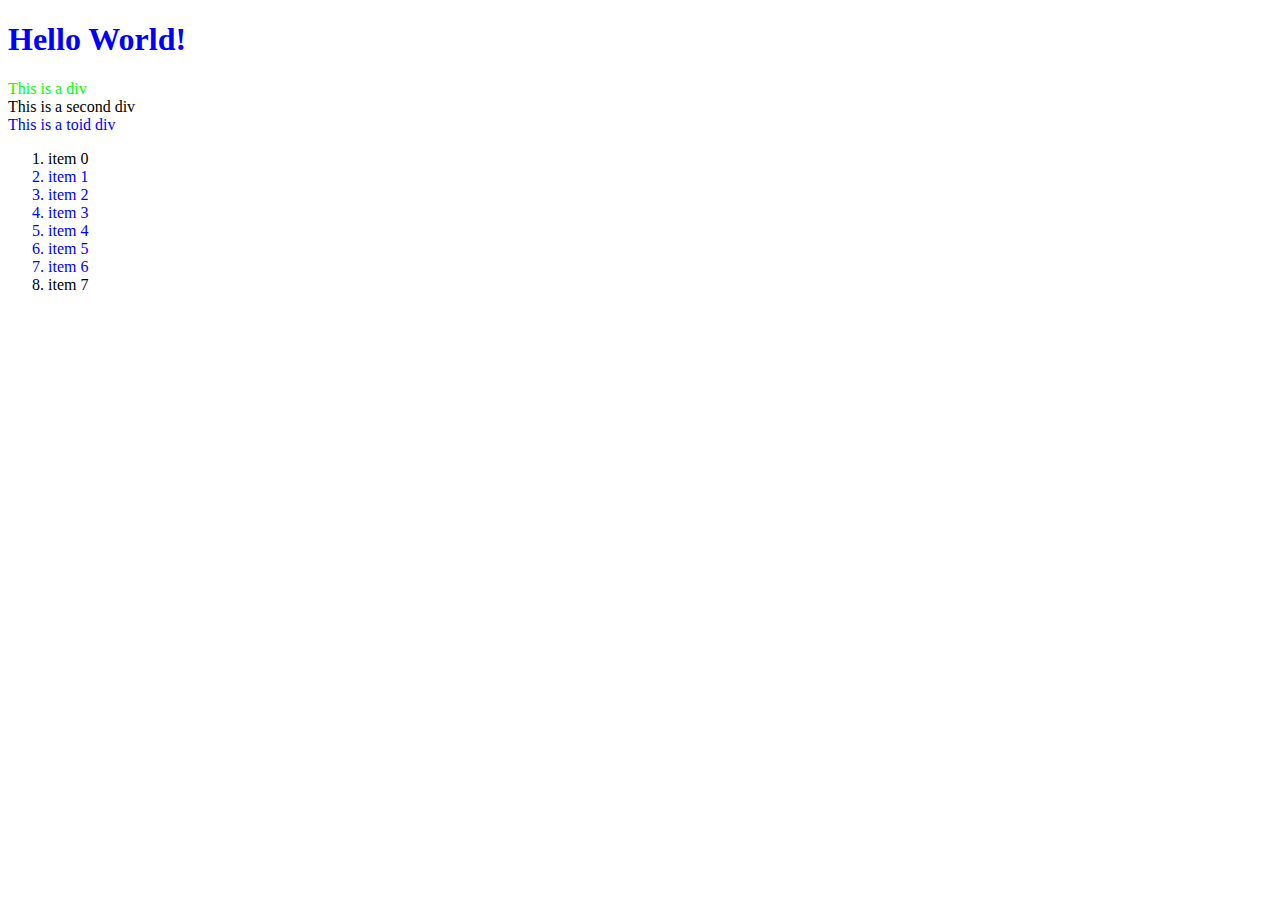
<file: 28_jsdom/index.html>
<!DOCTYPE html>

<!--
     Team Phantom Tollbooth :: Clyde Sinclair, Fierce Dragon
     SoftDev pd0
     K28 -- Manipulating the DOM
     2023-04-05w
   --------------------------------------------------
-->

<html lang="en">
  <!-- HTML file for exploring JavaScript interactions with the DOM -->

  <head>
    <meta charset="utf-8">
    <style>
      .red   {color : #ff0000;}
      .green {color : #00ff00;}
      .blue  {color : #0000ff;}
    </style>
  </head>

  <body>
    <h1 id="h" class="blue">Hello World!</h1>

    <div id="div1" class="green">This is a div</div>
    <div id="div2">This is a second div</div>
    <div class="blue">This is a toid div</div>

    <ol id="thelist">
      <li class="">item 0</li>
      <li class="green blue">item 1</li>
      <li class="green blue">item 2</li>
      <li class="red green blue">item 3</li>
      <li class="red green blue">item 4</li>
      <li class="green blue">item 5</li>
      <li class="green blue">item 6</li>
      <li class="">item 7</li>
    </ol>

    <script src="dommy_consolery.js"></script>

  </body>
</html>
</file>
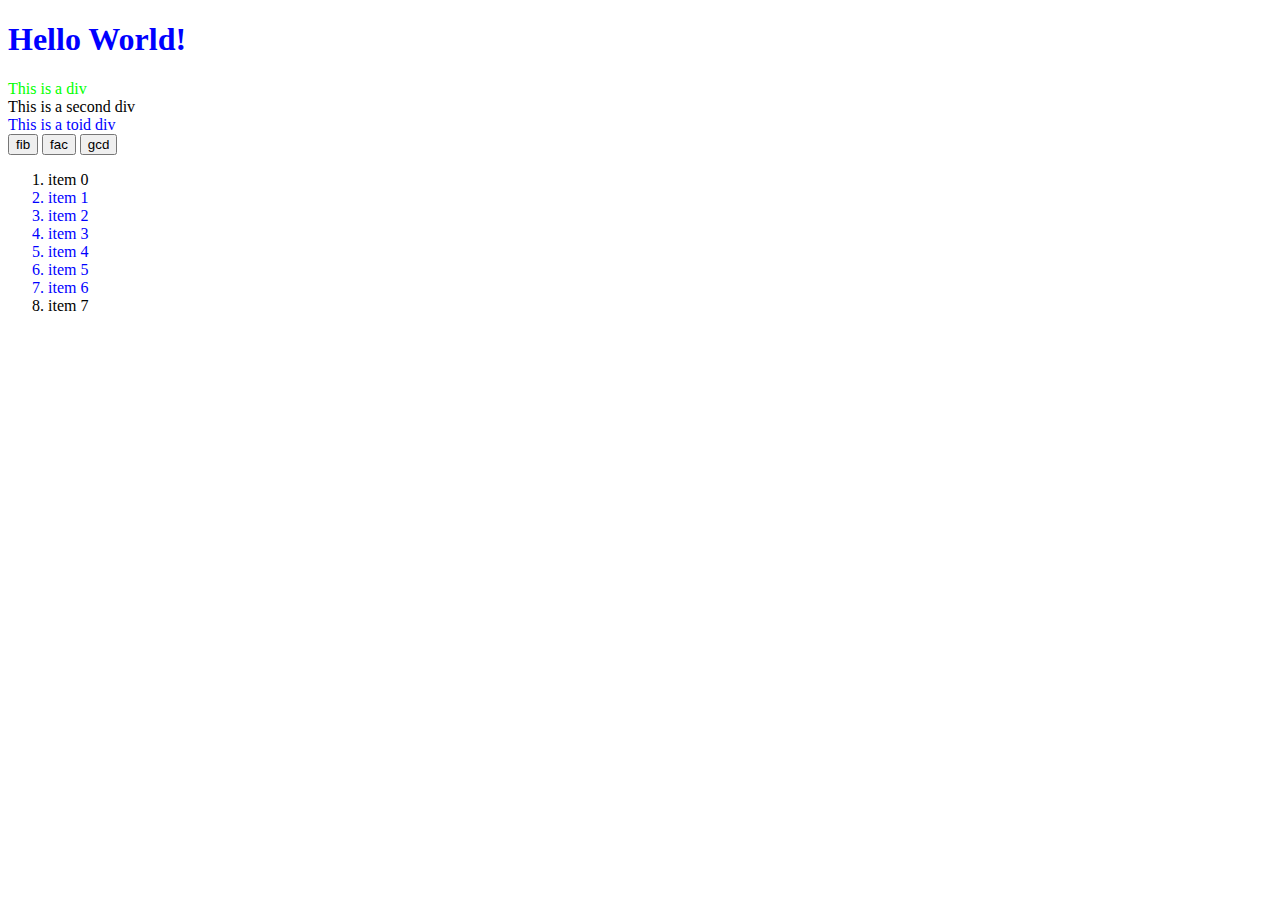
<file: 29_jsdom/index.html>
<!DOCTYPE html>

<!--
     Team JiangPark Morgan: Ian Jiang, Gitae Park
     SoftDev pd7
     K28 -- Manipulating the DOM
     2023-04-05w
   --------------------------------------------------
-->

<html lang="en">
  <!-- HTML file for exploring JavaScript interactions with the DOM -->

  <head>
    <meta charset="utf-8">
    <style>
      .red   {color : #ff0000;}
      .green {color : #00ff00;}
      .blue  {color : #0000ff;}
    </style>
  </head>

  <body>
    <h1 id="h" class="blue">Hello World!</h1>

    <div id="div1" class="green">This is a div</div>
    <div id="div2">This is a second div</div>
    <div class="blue">This is a toid div</div>

    <button id="fib">fib</button>
    <button id="fac">fac</button>
    <button id="gcd">gcd</button>

    <ol id="thelist">
      <li class="">item 0</li>
      <li class="green blue">item 1</li>
      <li class="green blue">item 2</li>
      <li class="red green blue">item 3</li>
      <li class="red green blue">item 4</li>
      <li class="green blue">item 5</li>
      <li class="green blue">item 6</li>
      <li class="">item 7</li>
    </ol>

    <script src="dommy_consolery.js"></script>

  </body>
</html>
</file>
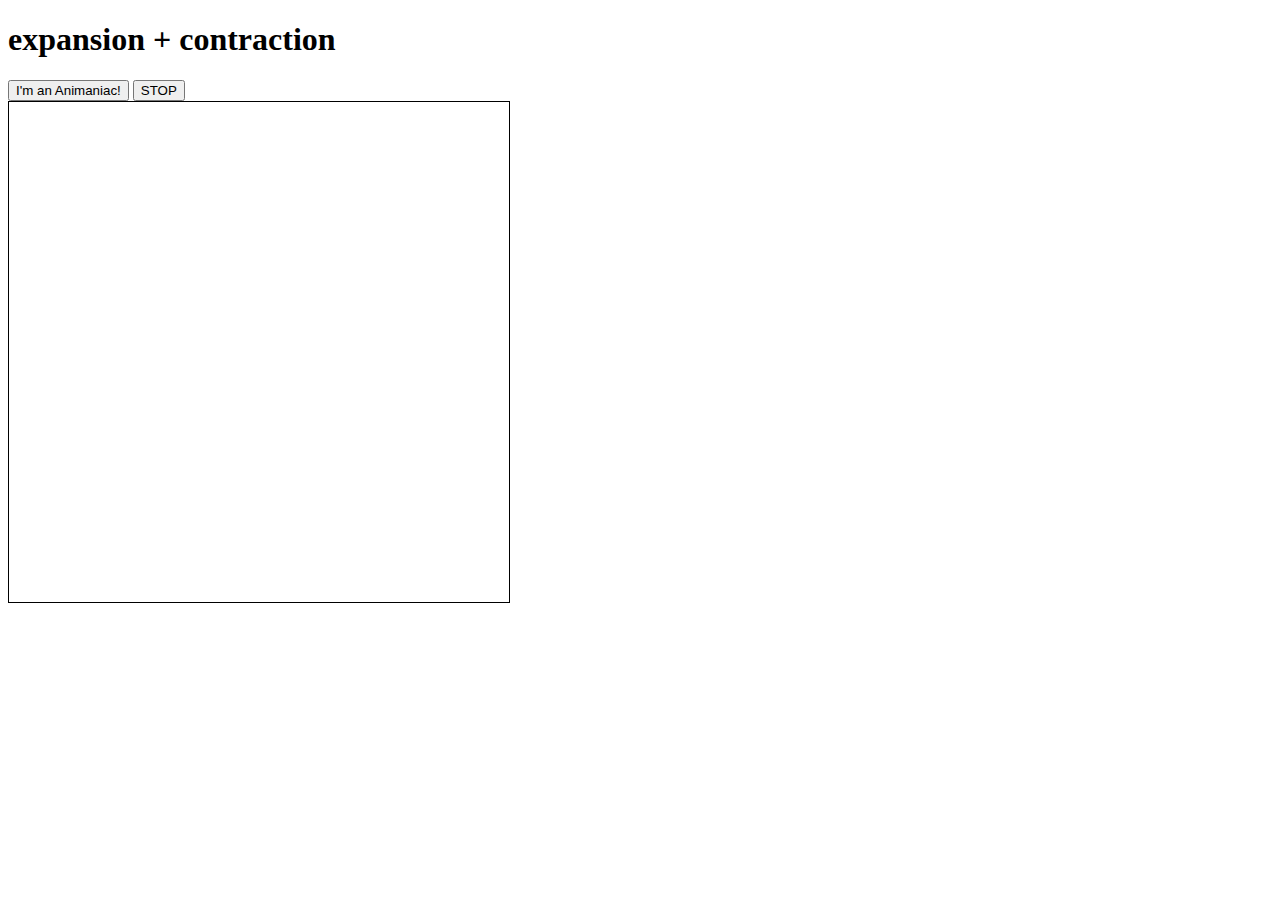
<file: 31_jsanim/index.html>
<!DOCTYPE html>
<html lang="en">
  <!-- Team Ringbearers :: Frodo Baggins, Bilbo Baggins
       SoftDev pd0
       K31 -- canvas based JS animation
       2023-04-25t

       HTML file for JavaScript canvas work
  -->

  <head>
    <meta charset="utf-8"/>
    <title>The State of Animania</title>
  </head>

  <style>
    #playground { border: 1px solid black }
  </style>

  <h1>expansion + contraction</h1>

  <div>
    <button id="buttonCircle">
      I'm an Animaniac!
    </button>

    <button id="buttonStop">
      STOP
    </button>
  </div>

  <canvas width="500" height="500" id="playground">
  </canvas>

  <script src="animate.js"></script>

</html>
</file>
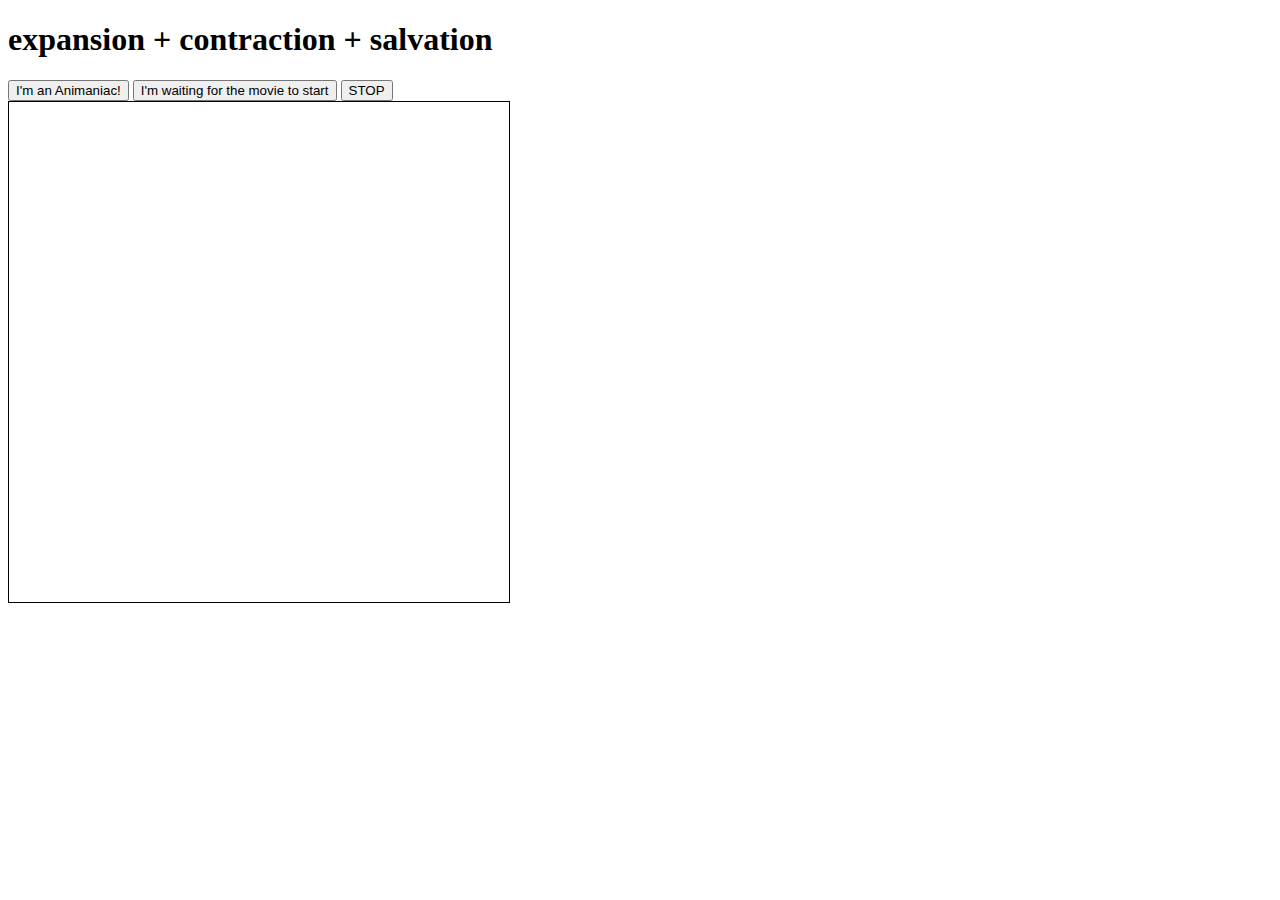
<file: 32_jsanim/index.html>
<!DOCTYPE html>
<html lang="en">
  <!-- Team JiangPark Morgan :: Ian Jiang, Gitae Park
       SoftDev pd7
       K32 -- JS Bounce
       2023-04-27t

       HTML file for JavaScript canvas work
  -->

  <head>
    <meta charset="utf-8"/>
    <title>The State of Animania</title>
  </head>

  <style>
    #playground { border: 1px solid black }
  </style>

  <h1>expansion + contraction + salvation</h1>

  <div>
    <button id="circle">
      I'm an Animaniac!
    </button>

    <button id="dvd">
      I'm waiting for the movie to start
    </button>
    <button id="stop">
      STOP
    </button>

  </div>

  <canvas width="500" height="500" id="playground">
  </canvas>

  <script src="animate.js"></script>

</html>
</file>
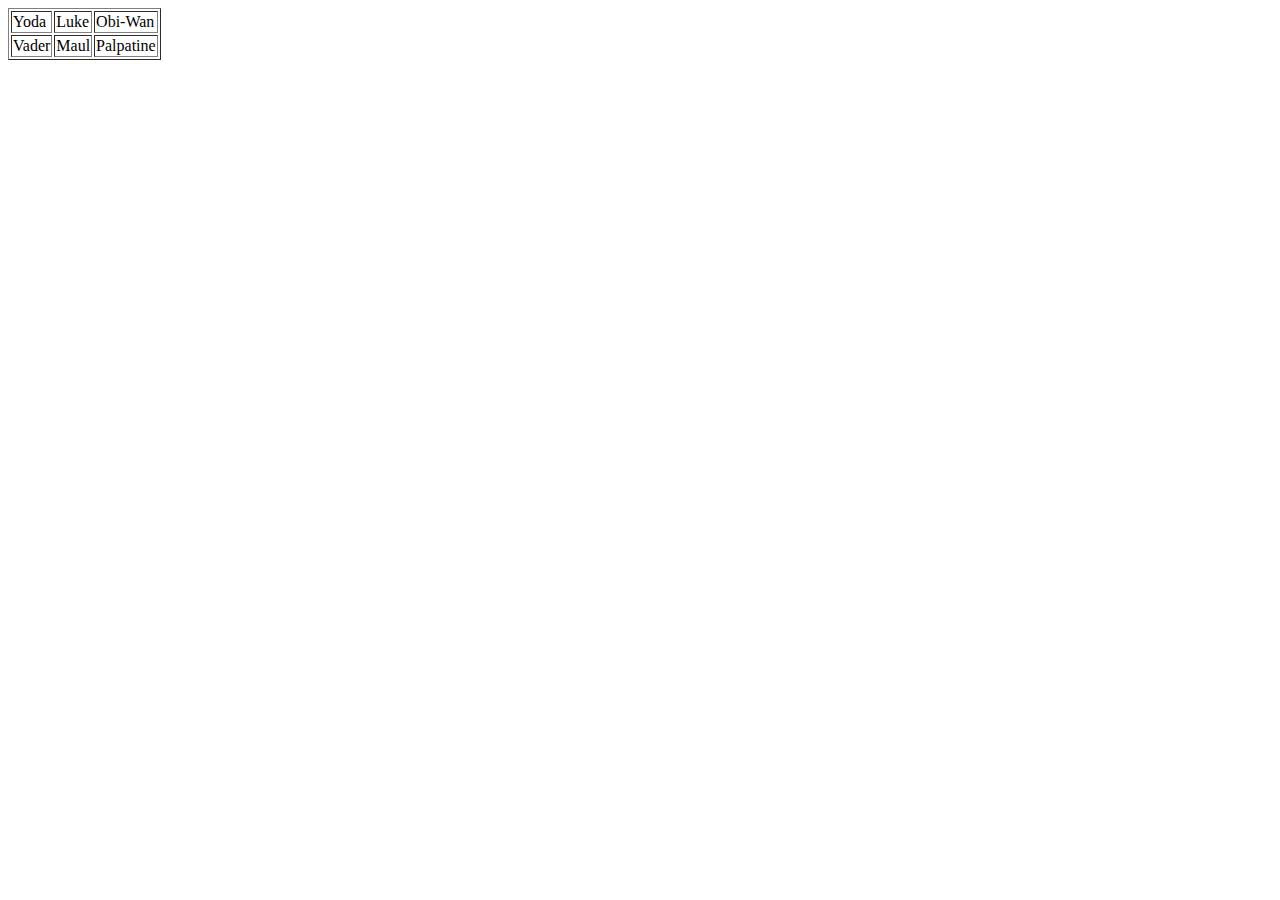
<file: 33_jsprop/1/index.html>
<!DOCTYPE html>
<!-- Clyde Sinclair
     SoftDev pd0
     Spring 2023
     HTML file for exploring DOM event propogation using JavaScript
-->

<html lang="en">
  <head>
    <meta charset="utf-8"/>
    <title>
      Event Propagation Demo
    </title>
  </head>

  <body>
    <table border="1">
      <tr>
        <td>Yoda</td>
        <td>Luke</td>
        <td>Obi-Wan</td>
      </tr>
      <tr>
        <td>Vader</td>
        <td>Maul</td>
        <td>Palpatine</td>
      </tr>
    </table>

    <script src="events.js"></script>
  </body>

</html>
</file>
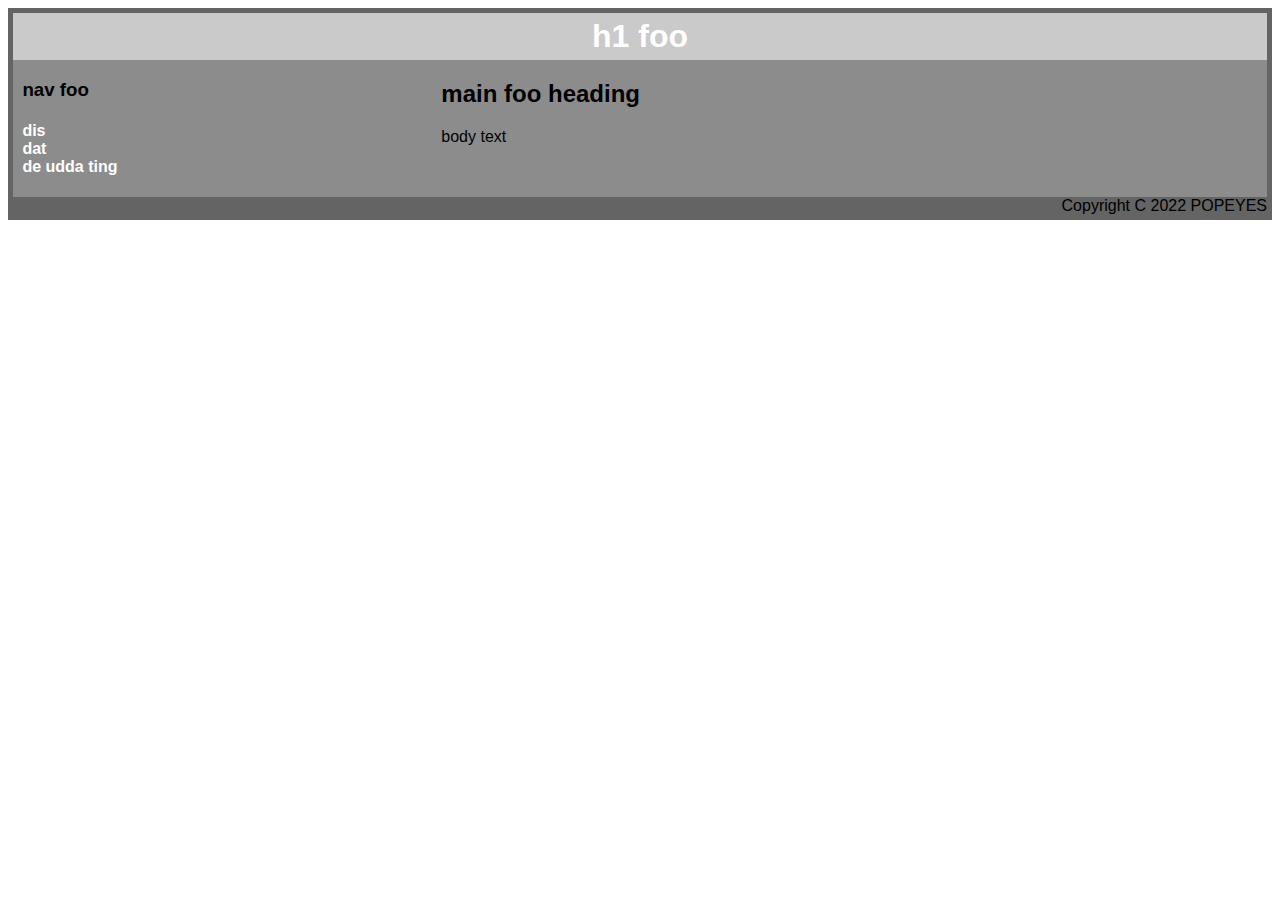
<file: 13_css/mimic.html>
<!DOCTYPE html>
<!--
Popeyes: Lauren Lee, Vivian Teo, Ian Jiang
SoftDev
K13 --
2022-10-18
time spent:
 -->

 <html>
    <head>
        <link rel="stylesheet" type="text/css" href="mimic.css">
        <title> POPEYES </title>
    </head>

    <body>

      <div id="body2">
        <h1>
            h1 foo
        </h1>

          <!-- mid-gray section -->
          <div id="middle">
            <div id="nav">
                <h3>
                    nav foo
                </h3>
                <h4>
                  dis <br>
                  dat <br>
                  de udda ting <br>
                </h4>
            </div>

            <div id="main">
                <h2>
                    main foo heading
                </h2>
                body text
            </div>
          </div>
          <div id="copyright">
            Copyright C 2022 POPEYES
          </div>
        </div>



    </body>

 </html>
</file>
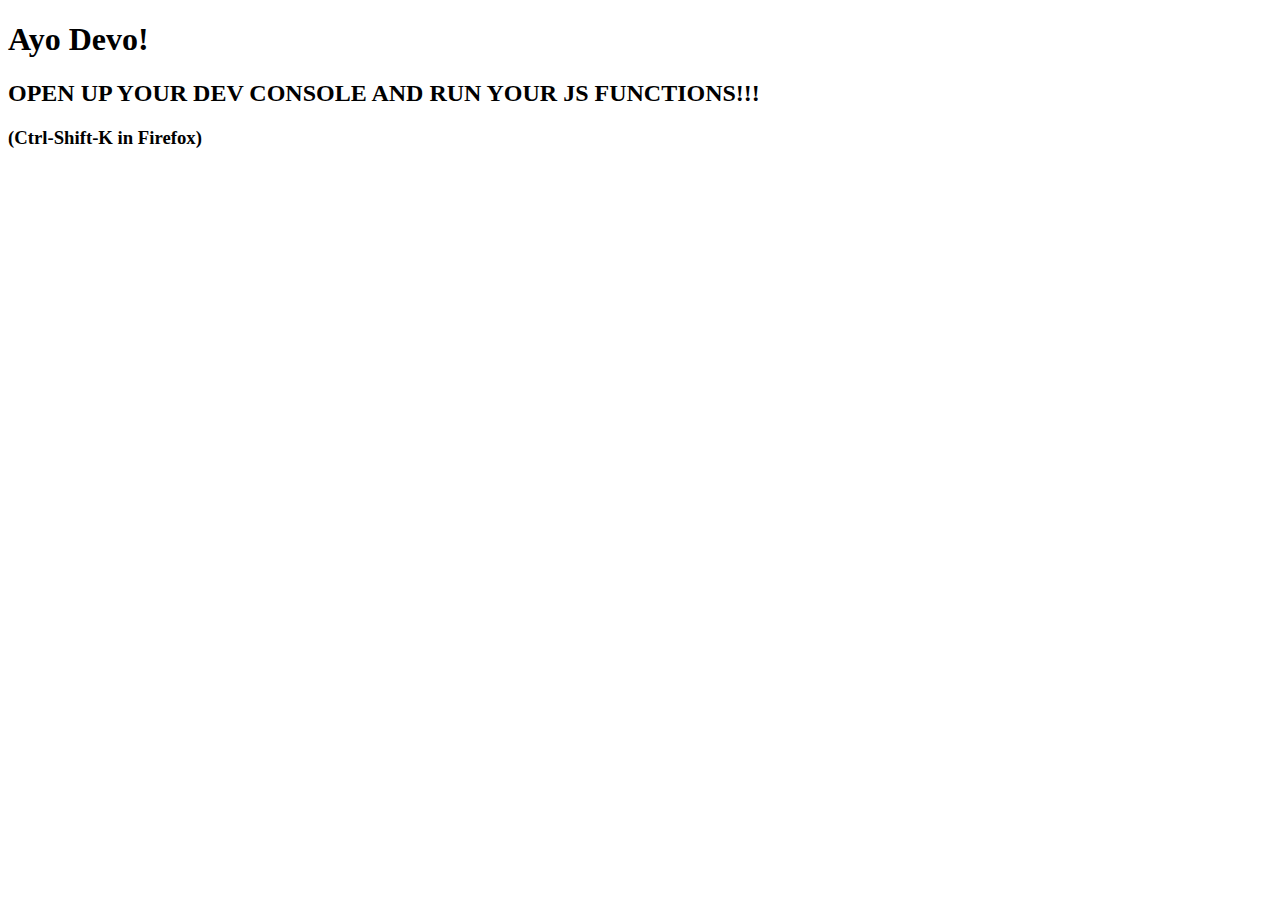
<file: 27_js/open_me.html>
<!DOCTYPE html>

<!--
     Team Phantom Tollbooth :: Clyde Sinclair, Fierce Dragon
     SoftDev pd0
     K27 -- Basic functions in JavaScript
     2023-04-03t
-->

<html lang="en">
  <!-- HTML file for intro JavaScript work -->

  <html>
    <head>
      <meta charset="utf-8"/>
      <title>JS work the foist</title>
    </head>
    
    <body>
      <H1>Ayo Devo!</H1>
      <h2>OPEN UP YOUR DEV CONSOLE AND RUN YOUR JS FUNCTIONS!!!</h2>
      <h3>(Ctrl-Shift-K in Firefox)</h3>

      <script src="fibfac.js"></script>
    </body>
  </html>
</file>
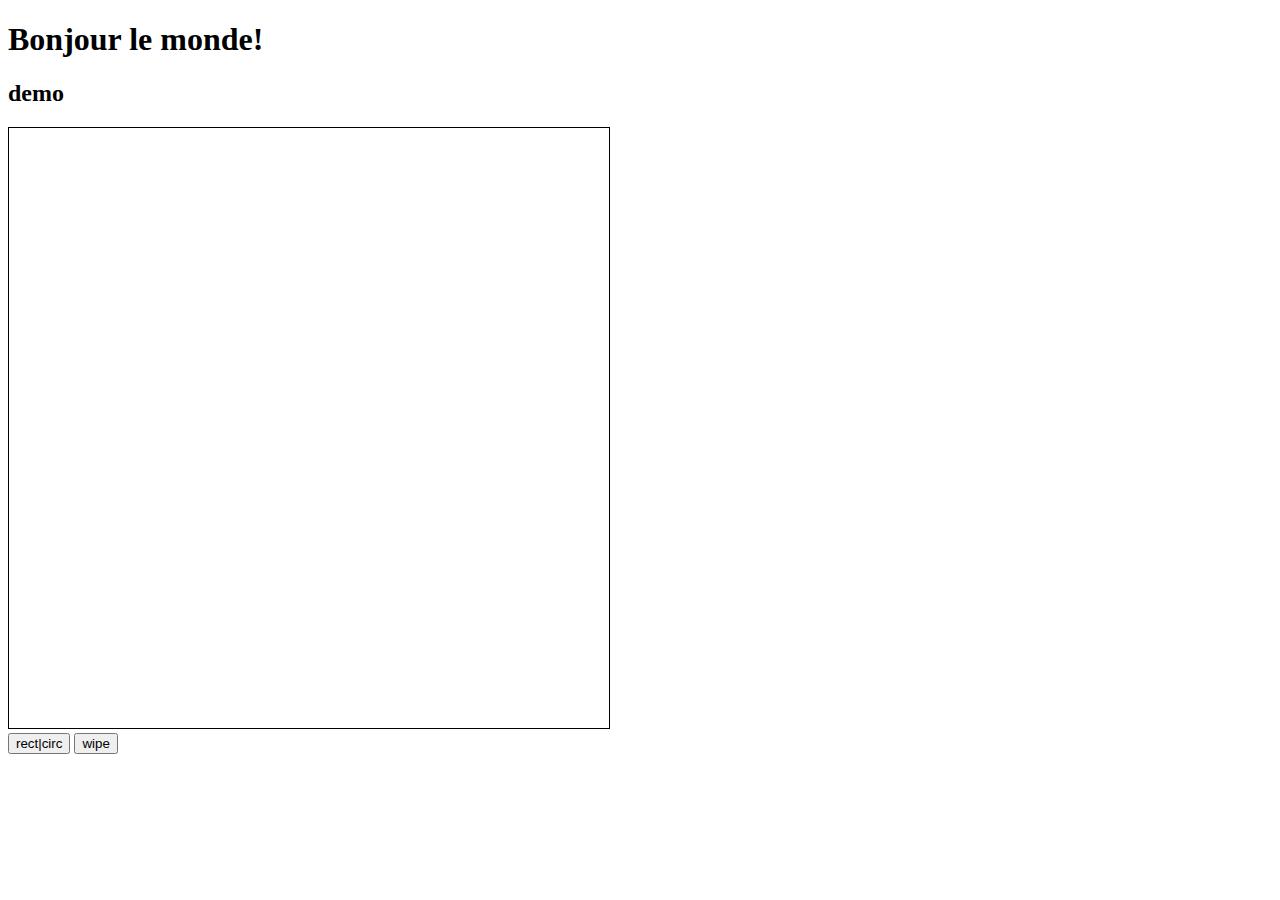
<file: 30_jscanvas/clickdraw.html>
<!DOCTYPE html>
<html lang="en">
  <!-- JiangPark Morgan: Ian Jiang, Gitae Park
       SoftDev pd7
       K30 -- canvas based JS drawing
       2023-04-24m

       HTML file for JavaScript canvas work
  -->

  <head>
    <meta charset="utf-8"/>
    <title>basic JS canvas work</title>
  </head>

  <style>
    #slate { border: 1px solid black }
  </style>

  <h1>Bonjour le monde!</h1>
  <h2> demo</h2>

  <div>
    <canvas height="600" width="600"
            id="slate">
      dis dat alt txt tho
    </canvas>
  </div>

  <button id="buttonToggle">rect|circ</button>
  <button id="buttonClear">wipe</button>

  <script src="clickdraw.js"></script>

</html>
</file>
<file: 13_css/mimic.css>
body {
  font-family: Arial;

}
h1 {
  background-color: rgb(202, 202, 202);
  color: white;
  margin:auto;
  text-align: center;
  length: 20%;
  padding: 5px;
}
#body2 {
  background-color: rgb(100,100,100);
  padding: 5px;

}
#middle {
  background-color: rgb(140, 140, 140);
  display: grid;
  grid-template-columns: 15% 35%;

}
#main {
  margin-left: auto;

}
#nav {
  margin-right: auto;
  padding-left: 5%;

}
h4 {
  color: white;
}
#copyright {
  text-align: right;
}
</file>
